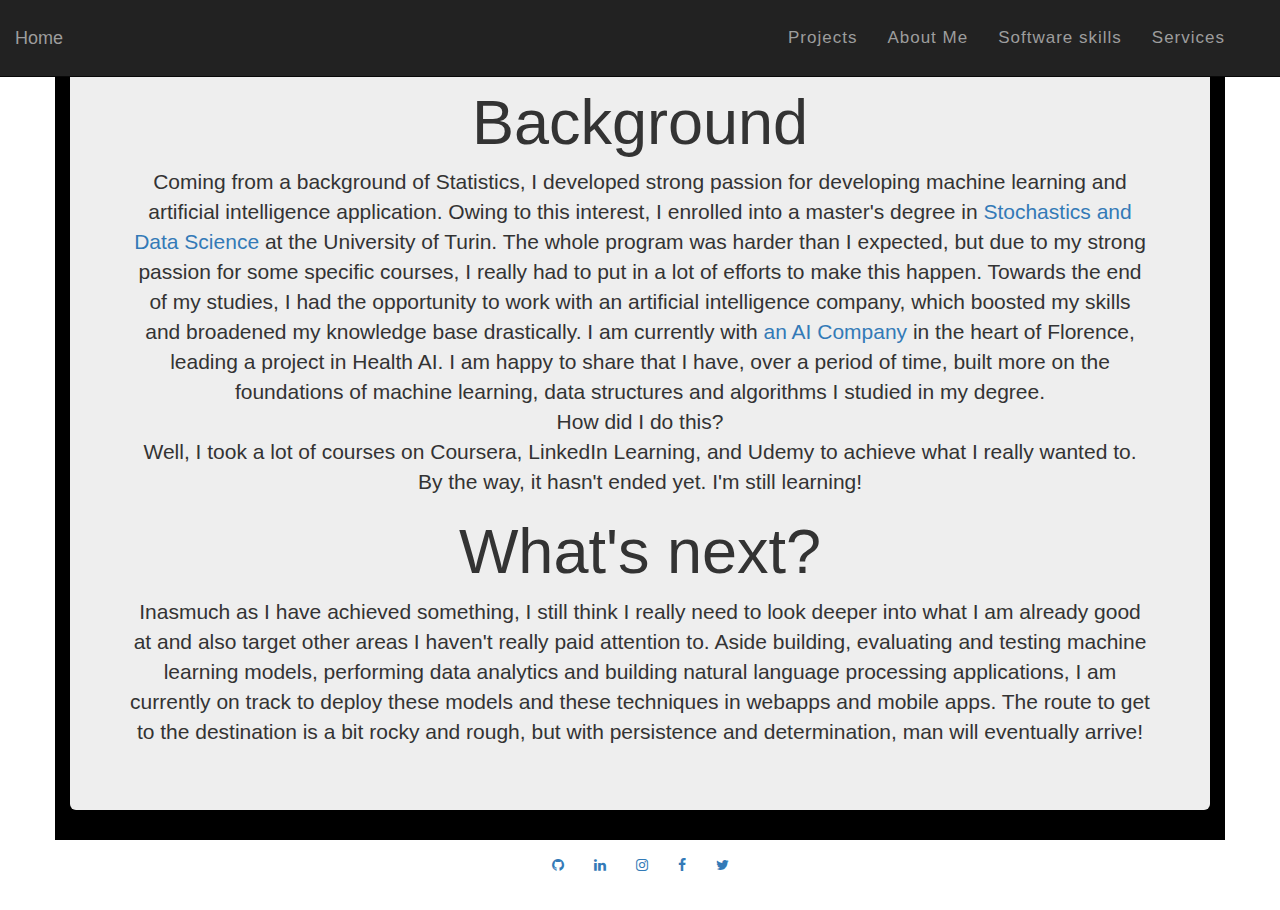
<file: about.html>
<!DOCTYPE html>
<html lang="en" dir="ltr">

<head>
  <meta name="viewport" content="width=device-width, initial-scale=1.0" charset="utf-8">
  <title>Read about Mark</title>
  <link rel="stylesheet" href="style.css">
  <link rel="shortcut icon" href="logo.png">
  <link rel="preconnect" href="https://fonts.googleapis.com">
  <link rel="preconnect" href="https://fonts.gstatic.com" crossorigin>
  <link href="https://fonts.googleapis.com/css2?family=Pacifico&display=swap" rel="stylesheet">
  <link rel="stylesheet" href="https://maxcdn.bootstrapcdn.com/bootstrap/3.3.7/css/bootstrap.min.css" integrity="sha384-BVYiiSIFeK1dGmJRAkycuHAHRg32OmUcww7on3RYdg4Va+PmSTsz/K68vbdEjh4u" crossorigin="anonymous">
  <link rel="stylesheet" href="https://cdnjs.cloudflare.com/ajax/libs/font-awesome/4.7.0/css/font-awesome.min.css">
</head>

<body>
  <nav class="navbar navbar-default navbar-inverse navbar-fixed-top">

    <!-- Inside of a Container -->
    <div class="container-fluid">

      <!-- Brand and toggle get grouped for better mobile display -->
      <!-- This is the actual code that create the "hamburger icon" -->
      <!-- The data-target grabs ids to put into the icon -->
      <div class="navbar-header">
        <button type="button" class="navbar-toggle collapsed" data-toggle="collapse" data-target="#bs-example-navbar-collapse-1" aria-expanded="false">

          <!--  Code for the hamburger icon-->
          <span class="sr-only">Toggle navigation</span>
          <span class="icon-bar"></span>
          <span class="icon-bar"></span>
          <span class="icon-bar"></span>
        </button>

        <a class="navbar-brand" href="index.html">Home</a>
      </div>

      <!-- Anything inside of collapse navbar-collapse goes into the "hamburger" -->
      <div class="collapse navbar-collapse" id="bs-example-navbar-collapse-1">
        <ul class="nav navbar-nav navbar-right">
          <li><a href="#">Projects<span class="sr-only">(current)</span></a></li>
          <li><a href="about.html">About Me</a></li>
          <li><a href="#">Software skills</a></li>
          <li><a href="#">Services</a></li>
          <!-- <li class="dropdown">
              <a href="#" class="dropdown-toggle" data-toggle="dropdown" role="button" aria-haspopup="true" aria-expanded="false">Curriculum Vitae<span class="caret"></span></a>
              <ul class="dropdown-menu">
                <li><a href="#">HTML Format</a></li>
                <li><a href="http://www.google.com">PDF Format</a></li>
                <li><a href="#"></a></li>

                <!-- Use this to separate a new link -->

          <!-- <li role="separator" class="divider"></li> -->
          <!-- <li><a href="#">Separated link</a></li> -->
        </ul>


      </div><!-- /.navbar-collapse -->
    </div><!-- /.container-fluid -->
  </nav>

  <div class="container">
    <div class="jumbotron">
      <h1>Background</h1>
      <p>Coming from a background of Statistics, I developed strong passion for developing
        machine learning and artificial intelligence application.
        Owing to this interest, I enrolled into a master's degree in <a href="https://www.master-sds.unito.it/do/home.pl">Stochastics and Data Science</a>
         at the University of Turin.
        The whole program was harder than I expected, but due to my strong passion for some specific courses,
        I really had to put in a lot of efforts to make this happen.
        Towards the end of my studies, I had the opportunity to work with
        an artificial intelligence company, which boosted my skills and broadened my knowledge base drastically.
        I am currently with <a href="https://www.binoocle.com">an AI Company</a> in the heart of Florence, leading a project in Health AI.
        I am happy to share that I have, over a period of time, built more on the foundations of machine learning,
        data structures and algorithms I studied in my degree. <br>How did I do this?
        <br>Well, I took a lot of courses on Coursera, LinkedIn Learning, and Udemy to achieve what I really wanted to.
        By the way, it hasn't ended yet. I'm still learning!
      </p>
      <h1>What's next?</h1>
      <p>Inasmuch as I have achieved something, I still think I really need to look deeper into what I am
        already good at and also target other areas I haven't really paid attention to. Aside building, evaluating and testing
       machine learning models, performing data analytics and building natural language processing applications, I am currently on track
     to deploy these models and these techniques in webapps and mobile apps. The route to get to the destination is a bit rocky and rough,
   but with persistence and determination, man will eventually arrive!</p>
    </div>

  </div>
  <footer>
  <ul class="navbar nav" style="display: flex; align-items: center; justify-content: center; width:100%;">
    <li><a href="https://www.github.com/markasare/" class="fa fa-github"></a></li>
    <li><a href="https://www.linkedin.com/in/markasare" class="fa fa-linkedin"></a></li>
    <li><a href="https://www.instagram.com/kojoponk" class="fa fa-instagram"></a></li>
    <li><a href="https://www.facebook.com/kojoponq" class="fa fa-facebook"></a></li>
    <li><a href="https://twitter.com/siabanku" class="fa fa-twitter"></a></li>

  </ul>
</footer>

</body>

</html>
</file>
<file: style.css>
*{
  margin: 0;
  padding: 0;
  box-sizing: border-box;
  font-family: "poppins", sans-serif;
  /* background-color: #000000; */
}

.hero{
  min-height: 100vh;
  min-width: 100%;
  background-color: #000000;
  background-image: url(https://i.pinimg.com/originals/79/a3/84/79a384c3c449ad01b0e57e790807b2c0.gif);
  background-position: right;
  background-repeat: no-repeat;
  background-size: 60%;
  color: #fff;
  padding: 0 8%;
}

nav{
  display: flex;
  align-items: center;
  justify-content: space-between;
  padding: 1% 0;
}

/* .logo{ */
  /* width: 10px; */
/* } */

nav ul{
  flex: 1;
  text-align: right;
  padding-right: 40px;
}

nav ul li{
  display: inline-block;
  list-style: none;
  margin-left: 10px 40px;
}

nav ul li a{
  color: #fff;
  text-decoration: none;
  letter-spacing: 1px;
  font-size: 17px;
}

nav ul li a:hover{
  color: #fff724;
}

.text-box{
  margin-top: 15px;
  font-size: 1.1em;
  letter-spacing: 1px;
  line-height: 26px:
}

.text-box h1{
  margin-bottom: 40px;
  line-height: 130px;
}

.text-box a{
  margin-top: 30px;
  display: inline-block;
  border-radius: 6px;
  border: 2px solid #fff724;
  color: #fff724;
  padding: 10px 30px;
  text-decoration: none;
}

.text-box .btn{
  background: #fff724;
  color: #000000;
  margin-left: 30px;
  font-weight: 600;
  margin-bottom: 40px;
}

#greeting{
  font-family: 'Pacifico', cursive;
}

span{
  color: #fff724;
}

.container{
  margin-top: 20px;
  background-color: #000000;
  text-align: center;
}

.jumbotron{
color: #000000;
/*background-color:none !important;*/
}
</file>
